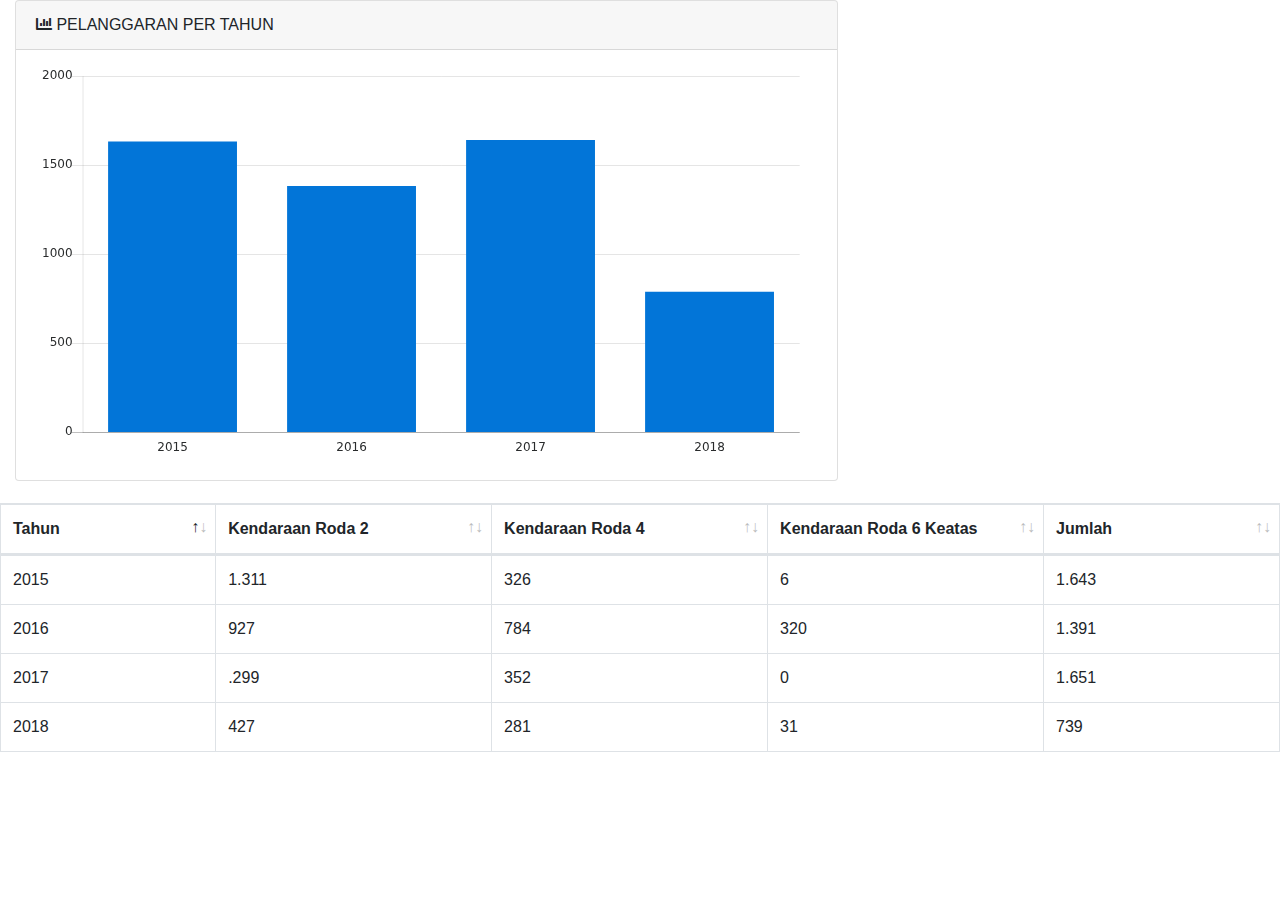
<file: www/page/chart/chart.html>
<!DOCTYPE html>
<html lang="en">

<head>

  <meta charset="utf-8">
  <meta http-equiv="X-UA-Compatible" content="IE=edge">
  <meta name="viewport" content="width=device-width, initial-scale=1, shrink-to-fit=no">
  <meta name="description" content="">
  <meta name="author" content="">

  <!-- <title>SB Admin - Charts</title> -->

  <!-- Custom fonts for this template-->
  <link href="vendor/fontawesome-free/css/all.min.css" rel="stylesheet" type="text/css">

  <!-- Page level plugin CSS-->
  <link href="vendor/datatables/dataTables.bootstrap4.css" rel="stylesheet">

  <!-- Custom styles for this template-->
  <link href="css/sb-admin.css" rel="stylesheet">

</head>

<body id="page-top">

  

  <div id="wrapper">

    <!-- Sidebar -->
    

   
      <div class="container-fluid">
       
        <div class="row">
          <div class="col-lg-8">
            <div class="card mb-3">
              <div class="card-header">
                <i class="fas fa-chart-bar"></i>
                PELANGGARAN PER TAHUN</div>
              <div class="card-body">
                <canvas id="myBarChart" width="100%" height="50"></canvas>
              </div>
            </div>
          </div>
          
        </div>

      <!-- /.container-fluid -->

      <!-- Sticky Footer -->
     

    </div>
    <!-- /.content-wrapper -->

  </div>
  <!-- /#wrapper -->

  <!-- Scroll to Top Button-->
  <a class="scroll-to-top rounded" href="#page-top">
    <i class="fas fa-angle-up"></i>
  </a>


              <div class="table-responsive">
              <div id="dataTable_wrapper" class="dataTables_wrapper dt-bootstrap4"><div class="row"><div class="col-sm-12 col-md-6"><div class="dataTables_length" id="dataTable_length"></div></div><div class="col-sm-12 col-md-6"><div id="dataTable_filter" class="dataTables_filter"><!-- <label>Search:<input type="search" class="form-control form-control-sm" placeholder="" aria-controls="dataTable"></label> --></div></div></div><div class="row"><div class="col-sm-12"><table class="table table-bordered dataTable" id="dataTable" width="100%" cellspacing="0" role="grid" aria-describedby="dataTable_info" style="width: 100%;">
                <thead>
                  <tr role="row"><th class="sorting_asc" tabindex="0" aria-controls="dataTable" rowspan="1" colspan="1" aria-sort="ascending" aria-label="Name: activate to sort column descending" style="width: 55px;">Tahun</th><th class="sorting" tabindex="0" aria-controls="dataTable" rowspan="1" colspan="1" aria-label="Position: activate to sort column ascending" style="width: 63px;">Kendaraan Roda 2</th><th class="sorting" tabindex="0" aria-controls="dataTable" rowspan="1" colspan="1" aria-label="Office: activate to sort column ascending" style="width: 48px;">Kendaraan Roda 4</th><th class="sorting" tabindex="0" aria-controls="dataTable" rowspan="1" colspan="1" aria-label="Age: activate to sort column ascending" style="width: 31px;">Kendaraan Roda 6 Keatas</th><th class="sorting" tabindex="0" aria-controls="dataTable" rowspan="1" colspan="1" aria-label="Start date: activate to sort column ascending" style="width: 65px;">Jumlah</th></tr>
                </thead>
                <tbody>
                <tr role="row" class="odd">
                    <td class="sorting_1">2015</td>
                    <td>1.311</td>
                    <td>326</td>
                    <td>6</td>
                    <td>1.643</td>
                  </tr><tr role="row" class="even">
                    <td class="sorting_1">2016</td>
                    <td>927</td>
                    <td>784</td>
                    <td>320</td>
                    <td>1.391</td>
                  </tr><tr role="row" class="even">
                    <td class="sorting_1">2017</td>
                    <td> .299</td>
                    <td>352</td>
                    <td>0</td>
                    <td>1.651</td>
                  </tr><tr role="row" class="even">
                    <td class="sorting_1">2018</td>
                    <td>427</td>
                    <td>281</td>
                    <td>31</td>
                    <td>739</td>
                  </tr></tbody>
              </table></div></div></div>
            </div>
  <!-- Bootstrap core JavaScript-->
  <script src="vendor/jquery/jquery.min.js"></script>
  <script src="vendor/bootstrap/js/bootstrap.bundle.min.js"></script>

  <!-- Core plugin JavaScript-->
  <script src="vendor/jquery-easing/jquery.easing.min.js"></script>

  <!-- Page level plugin JavaScript-->
  <script src="vendor/chart.js/Chart.min.js"></script>

  <!-- Custom scripts for all pages-->
  <script src="js/sb-admin.min.js"></script>

  <!-- Demo scripts for this page-->
  <script src="js/demo/chart-area-demo.js"></script>
  <script src="js/demo/chart-bar-demo.js"></script>
  <script src="js/demo/chart-pie-demo.js"></script>

</body>

</html>
</file>
